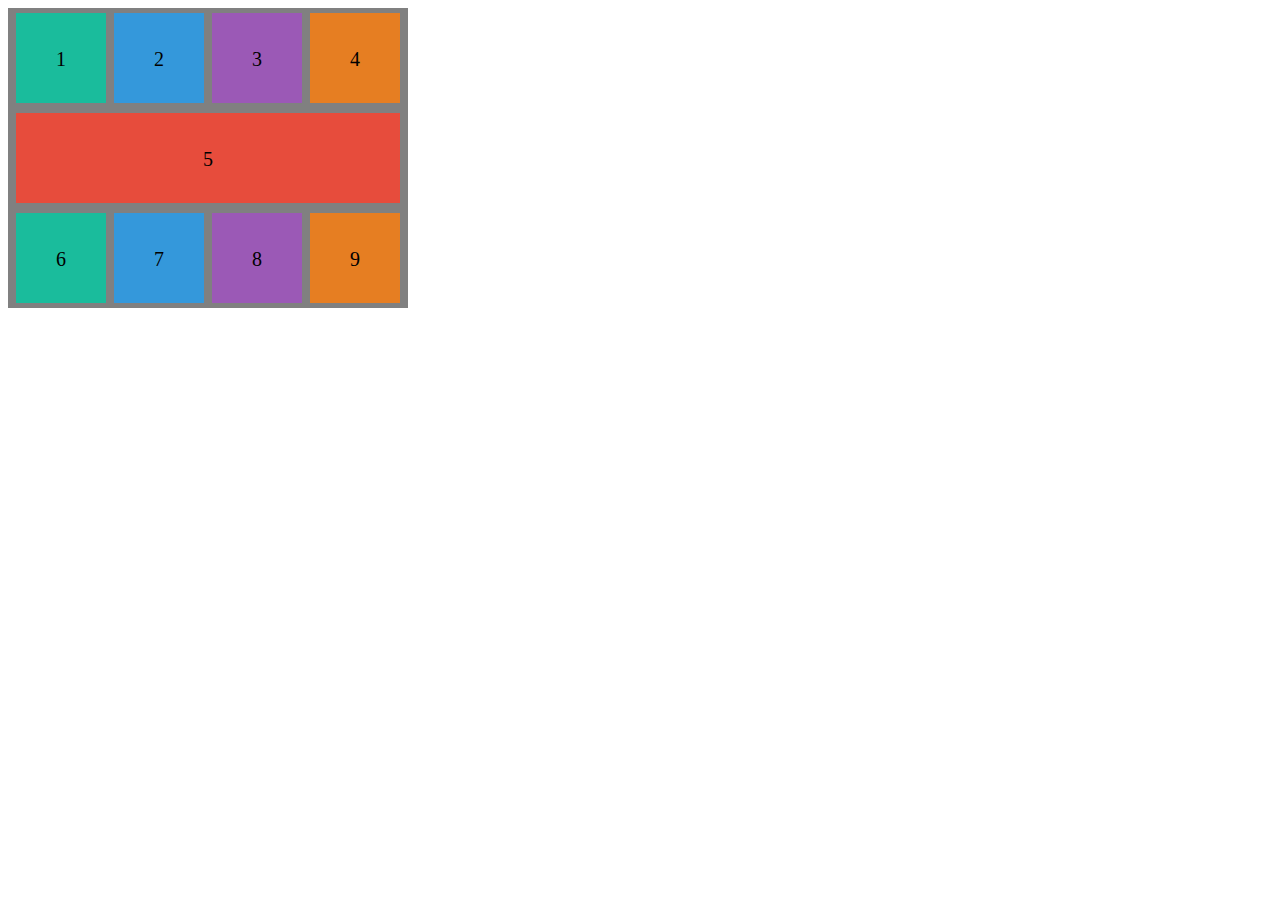
<file: exo 2/index.html>
<!DOCTYPE html>
<html lang="fr">
<head>
    <meta charset="UTF-8">
    <title>Exo2.1</title>
    <meta name="viewport" content="width=device-width, initial-scale=1.0">
    <link rel="stylesheet" href="style.css">
</head>
<body>

    <main>
        <div id="one" class="bloc">
            <p>1</p>
        </div>
        <div id="two" class="bloc">
            <p>2</p>
        </div>
        <div id="three" class="bloc">
            <p>3</p>
        </div>
        <div id="four" class="bloc">
            <p>4</p>
        </div>
        <div id="five" class="bloc">
            <p id="p_five">5</p>
        </div>
        <div id="six" class="bloc">
            <p>6</p>
        </div>
        <div id="seven" class="bloc">
            <p>7</p>
        </div>
        <div id="eight" class="bloc">
            <p>8</p>
        </div>
        <div id="nine" class="bloc">
            <p>9</p>
        </div>
    </main>

</body>
</html>
</file>
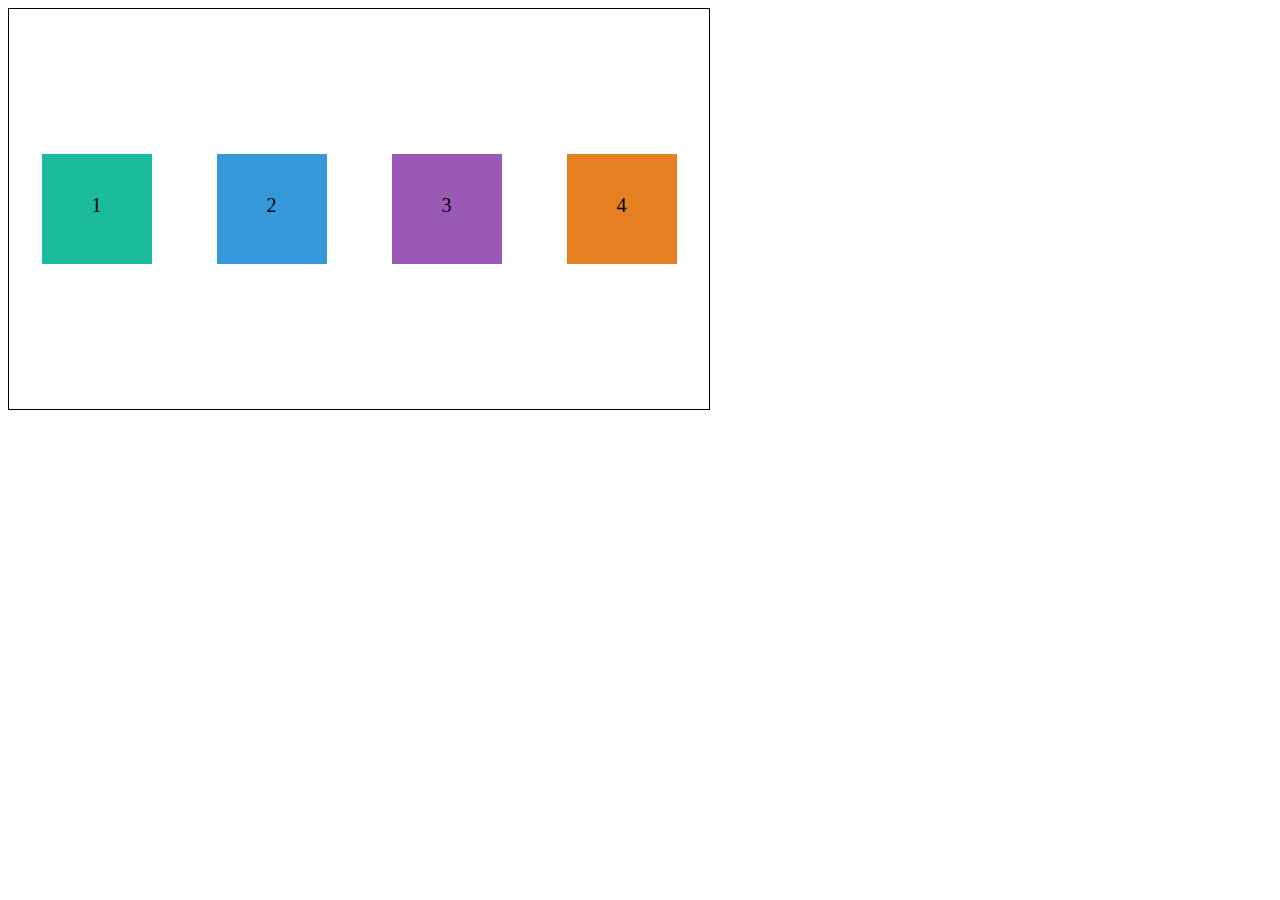
<file: exo 3/index.html>
<!DOCTYPE html>
<html lang="fr">
<head>
    <meta charset="UTF-8">
    <title>Exo3.1</title>
    <meta name="viewport" content="width=device-width, initial-scale=1.0">
    <link rel="stylesheet" href="style.css">
</head>
<body>

    <main>
        <div id="one" class="bloc">
            <p>1</p>
        </div>
        <div id="two" class="bloc">
            <p>2</p>
        </div>
        <div id="three" class="bloc">
            <p>3</p>
        </div>
        <div id="four" class="bloc">
            <p>4</p>
        </div>
    </main>

</body>
</html>
</file>
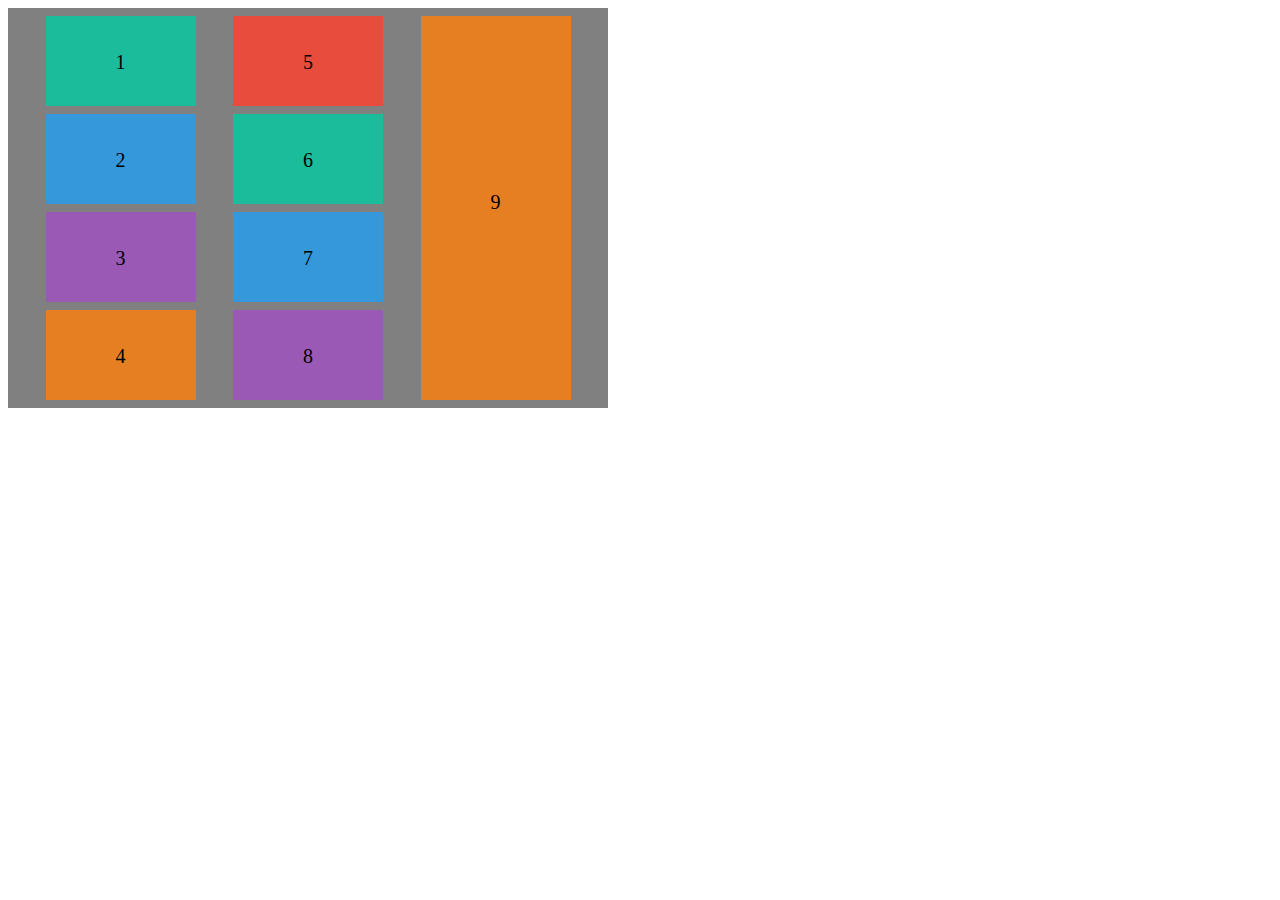
<file: exo 4/index.html>
<!DOCTYPE html>
<html lang="fr">
<head>
    <meta charset="UTF-8">
    <title>Exo4.1</title>
    <meta name="viewport" content="width=device-width, initial-scale=1.0">
    <link rel="stylesheet" href="style.css">
</head>
<body>

    <main>
        <div id="one" class="bloc">
            <p>1</p>
        </div>
        <div id="two" class="bloc">
            <p>2</p>
        </div>
        <div id="three" class="bloc">
            <p>3</p>
        </div>
        <div id="four" class="bloc">
            <p>4</p>
        </div>
        <div id="five" class="bloc">
            <p id="p_five">5</p>
        </div>
        <div id="six" class="bloc">
            <p>6</p>
        </div>
        <div id="seven" class="bloc">
            <p>7</p>
        </div>
        <div id="eight" class="bloc">
            <p>8</p>
        </div>
        <div id="nine" class="bloc">
            <p id="p_nine">9</p>
        </div>
    </main>
</body>
</html>
</file>
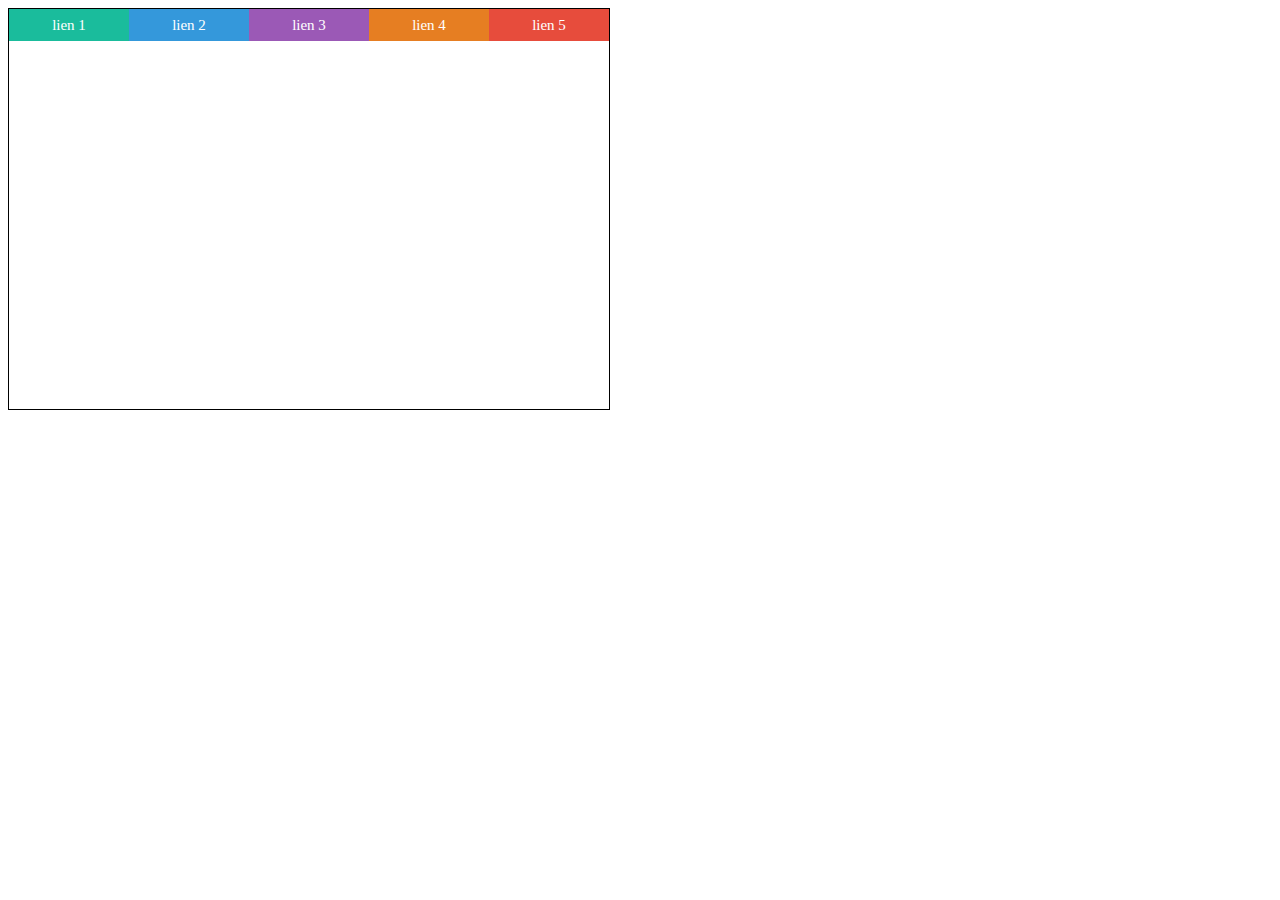
<file: exo 5/index.html>
<!DOCTYPE html>
<html lang="fr">
<head>
    <meta charset="UTF-8">
    <title>Exo5.1</title>
    <meta name="viewport" content="width=device-width, initial-scale=1.0">
  <link rel="stylesheet" href="style.css">
</head>
<body>
  <main>
    <div id="one" class="bloc">
      <a href="">lien 1</a>
    </div>
    <div id="two" class="bloc">
      <a href="">lien 2</a>
    </div>
    <div id="three" class="bloc">
      <a href="">lien 3</a>
    </div>
    <div id="four" class="bloc">
      <a href="">lien 4</a>
    </div>
    <div id="five" class="bloc">
      <a href="">lien 5</a>
    </div>
  </main>
</body>
</html>
</file>
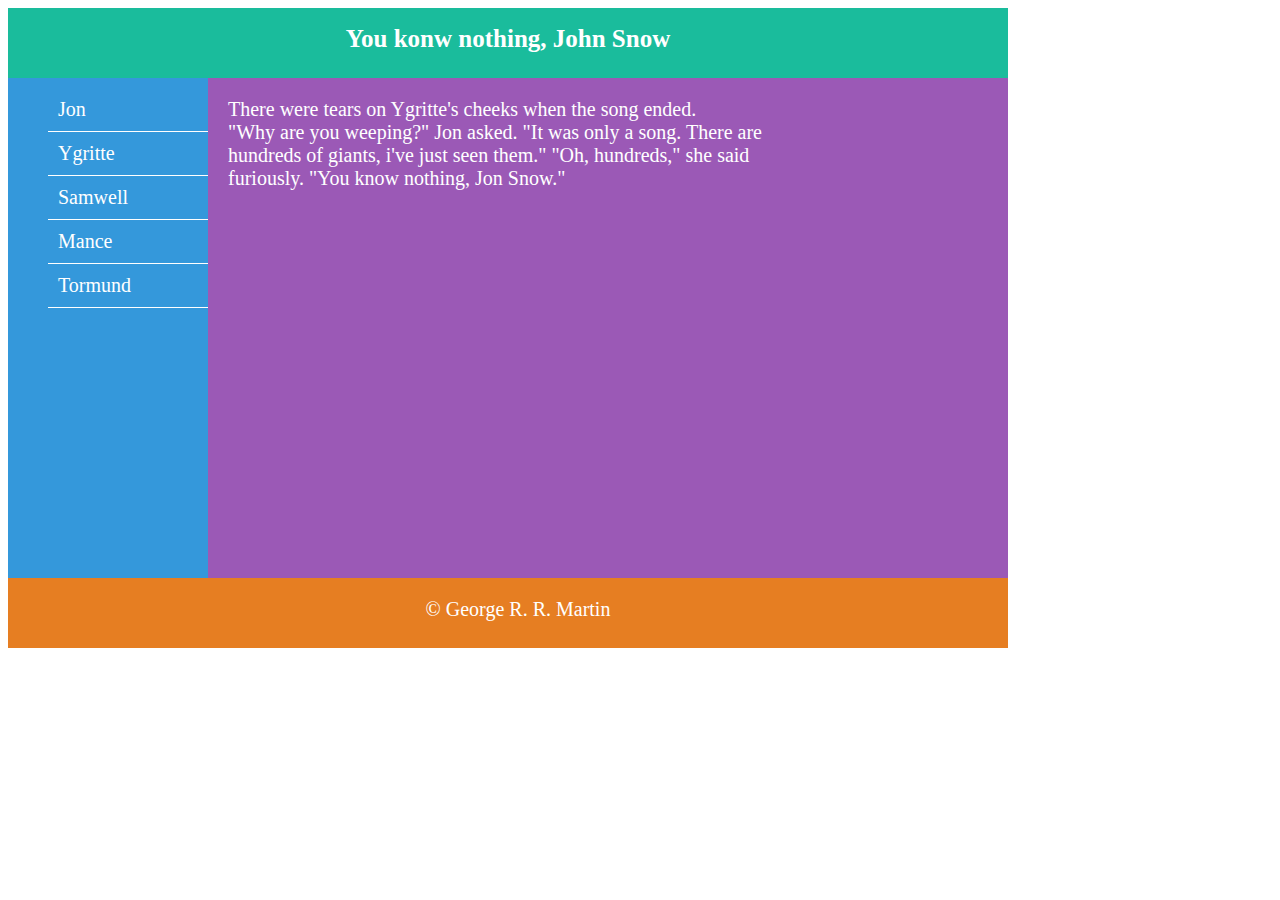
<file: exo 6/index.html>
<!DOCTYPE html>
<html lang="fr">
<head>
    <meta charset="UTF-8">
    <title>Exo6</title>
    <meta name="viewport" content="width=device-width, initial-scale=1.0">
    <link rel="stylesheet" href="style.css">
</head>
<body>

    <main>

        <header>
            <h1>You konw nothing, John Snow</h1>
        </header>

        <nav>
            <ul>
                <li>Jon</li>
                <li>Ygritte</li>
                <li>Samwell</li>
                <li>Mance</li>
                <li>Tormund</li>
            </ul>
        </nav>

        <article>
                <p>
                    There were tears on Ygritte's cheeks when the song ended. <br>
                    "Why are you weeping?" Jon asked. "It was only a song. There are <br>
                    hundreds of giants, i've just seen them." "Oh, hundreds," she said <br>
                    furiously. "You know nothing, Jon Snow."
                </p>
        </article>

        <footer>
            <p>&copy; George R. R. Martin</p>
        </footer>

    </main>
</body>
</html>
</file>
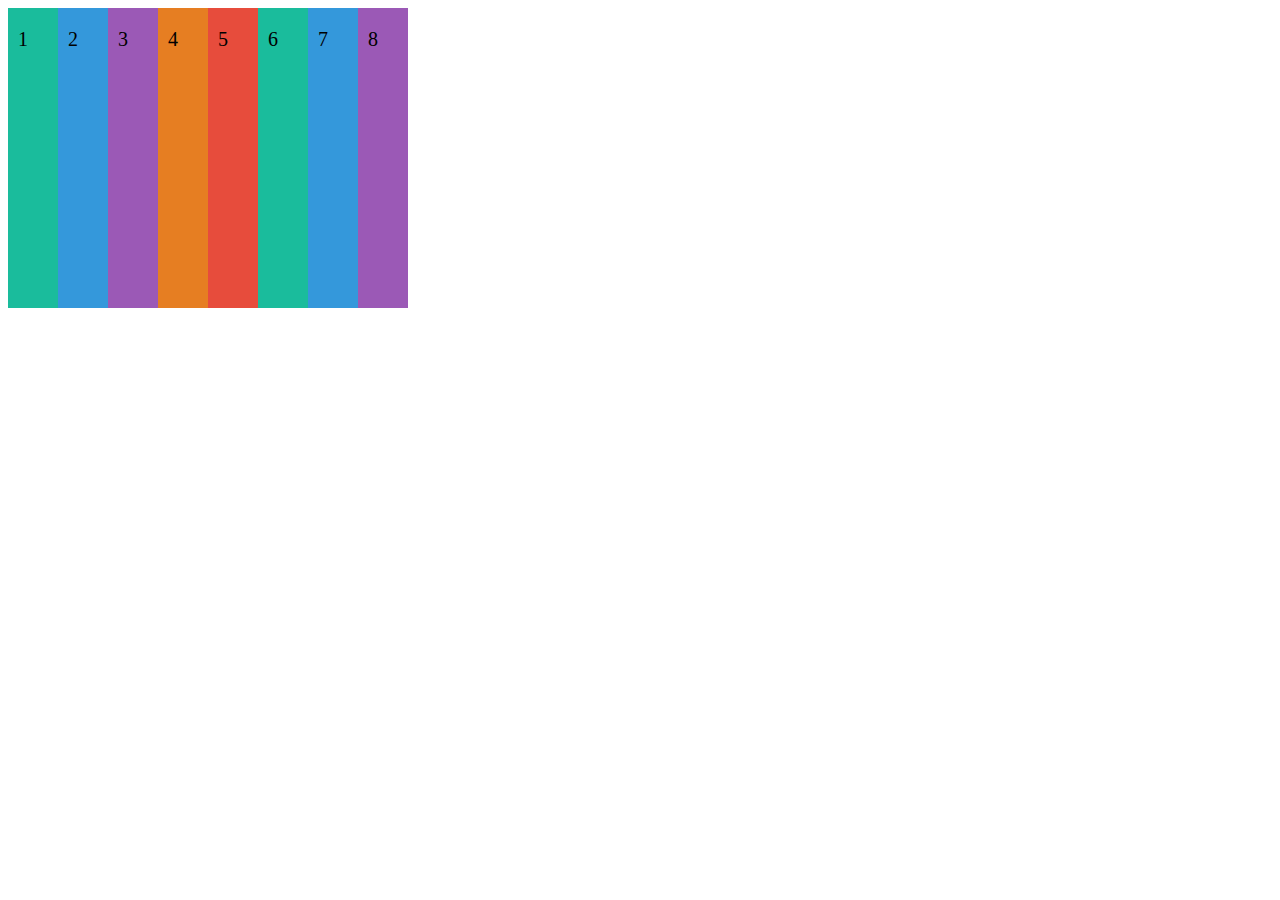
<file: exo 1/flex1/index.html>
<!DOCTYPE html>
<html lang="fr">
<head>
    <meta charset="UTF-8">
    <title>Exo 1</title>
    <link rel="stylesheet" href="style.css">
</head>
<body>
    <main>
        <div id="one" class="bloc">
            <p>1</p>
        </div>
        <div id="two" class="bloc">
            <p>2</p>
        </div>
        <div id="three" class="bloc">
            <p>3</p>
        </div>
        <div id="four" class="bloc">
            <p>4</p>
        </div>
        <div id="five" class="bloc">
            <p>5</p>
        </div>
        <div id="six" class="bloc">
            <p>6</p>
        </div>
        <div id="seven" class="bloc">
            <p>7</p>
        </div>
        <div id="eight" class="bloc">
            <p>8</p>
        </div>
    </main>

</body>
</html>
</file>
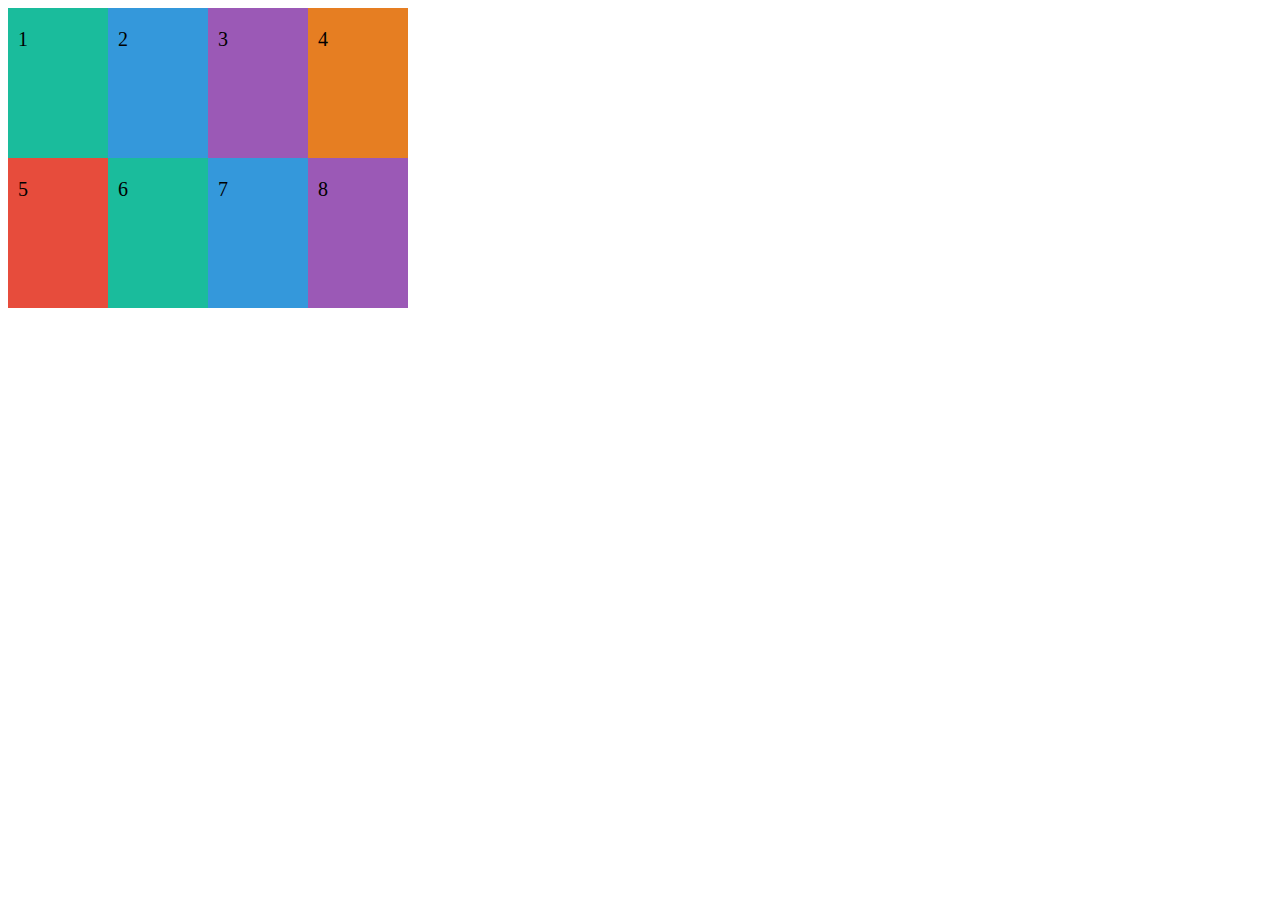
<file: exo 1/flex2/index.html>
<!DOCTYPE html>
<html lang="fr">
<head>
    <meta charset="UTF-8">
    <title>Exo 2</title>
    <meta name="viewport" content="width=device-width, initial-scale=1.0">
    <link rel="stylesheet" href="style.css">
</head>
<body>

    <main>
        <div id="one" class="bloc">
            <p>1</p>
        </div>
        <div id="two" class="bloc">
            <p>2</p>
        </div>
        <div id="three" class="bloc">
            <p>3</p>
        </div>
        <div id="four" class="bloc">
            <p>4</p>
        </div>
        <div id="five" class="bloc">
            <p>5</p>
        </div>
        <div id="six" class="bloc">
            <p>6</p>
        </div>
        <div id="seven" class="bloc">
            <p>7</p>
        </div>
        <div id="eight" class="bloc">
            <p>8</p>
        </div>
    </main>

</body>
</html>
</file>
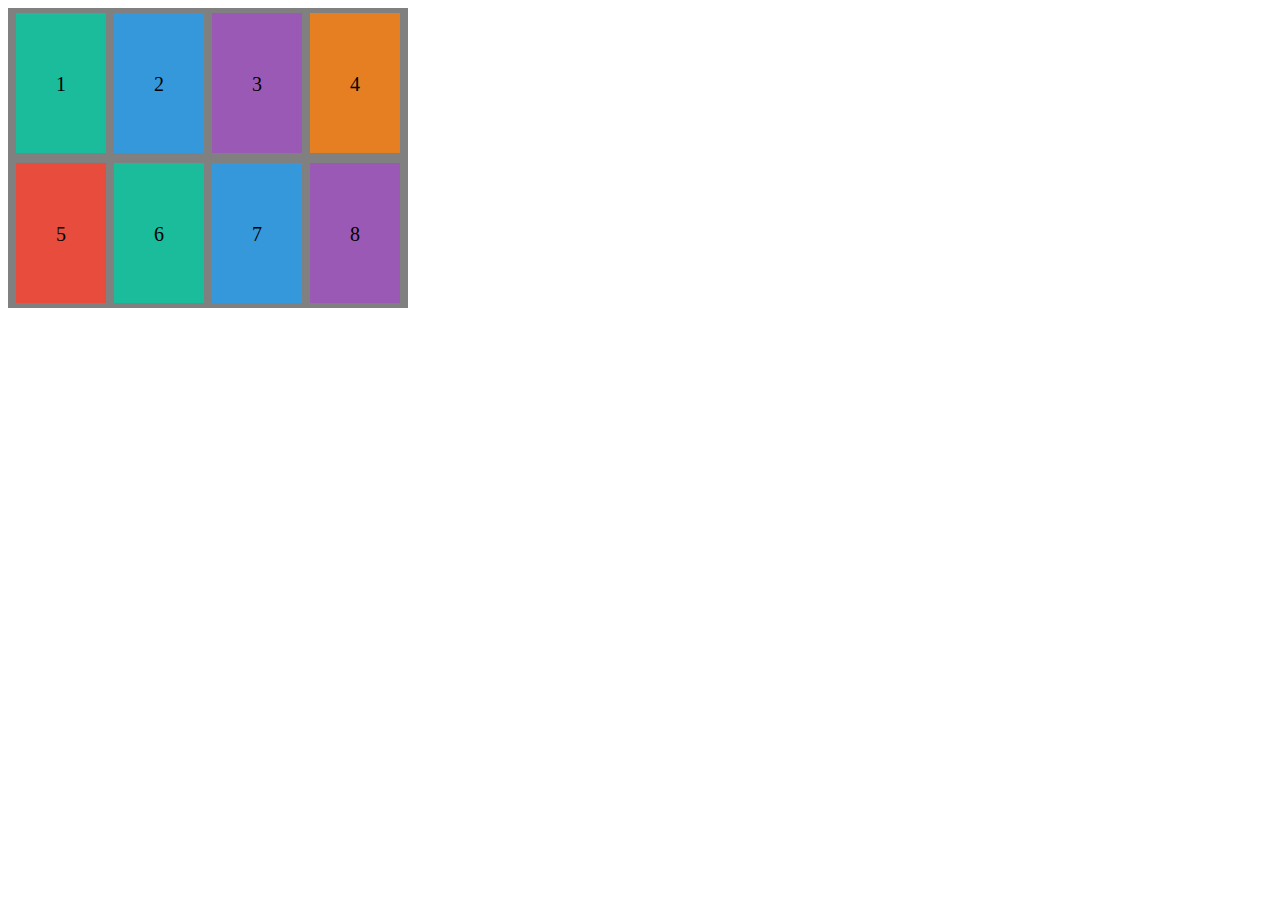
<file: exo 1/flex3/index.html>
<!DOCTYPE html>
<html lang="fr">
<head>
    <meta charset="UTF-8">
    <title>Title</title>
    <meta name="viewport" content="width=device-width, initial-scale=1.0">
    <link rel="stylesheet" href="style.css">
</head>
<body>

    <main>
        <div id="one" class="bloc">
            <p>1</p>
        </div>
        <div id="two" class="bloc">
            <p>2</p>
        </div>
        <div id="three" class="bloc">
            <p>3</p>
        </div>
        <div id="four" class="bloc">
            <p>4</p>
        </div>
        <div id="five" class="bloc">
            <p>5</p>
        </div>
        <div id="six" class="bloc">
            <p>6</p>
        </div>
        <div id="seven" class="bloc">
            <p>7</p>
        </div>
        <div id="eight" class="bloc">
            <p>8</p>
        </div>
    </main>

</body>
</html>
</file>
<file: exo 2/style.css>
html {
    font-size: 62.5%;
}

main {
    display: flex;
    flex-wrap: wrap;
    justify-content: space-evenly;
    height: 30rem;
    width: 40rem;
    background-color: grey;
}

.bloc {
    width: 9rem;
    height: 9rem;
    align-self: center;
}

p {
    font-size: 2rem;
    margin-top: 3.5rem;
    text-align: center;
}

#p_five {
    text-align: center;
}

#one, #six {
    background-color: #1abc9c;
}

#two, #seven {
    background-color: #3498db;
}

#three, #eight {
    background-color: #9b59b6;
}

#four, #nine {
    background-color: #e67e22;
}

#five {
    background-color: #e74c3c;
    flex-basis: 96%;
}

@media screen and (max-width: 1024px) {
    main {
        height: 60rem;
        width: 25rem;
    }
    .bloc {
        width: 11rem;
        height: 11rem;
        align-self: center;
    }
}

@media screen and (max-width: 600px){
    main {
        width: 60%;
        justify-content: center;
    }
    .bloc {
        width: 40%;
        height: 10%;
        align-self: center;
    }
    p {
        margin-top: 2rem;
    }
}
</file>
<file: exo 3/style.css>
html {
    font-size: 62.5%;
}

main {
    display: flex;
    height: 40rem;
    width: 70rem;
    border: 0.1rem solid black;
    justify-content: space-around;
    align-items: center;
}

.bloc {
    width: 11rem;
    height: 11rem;
}

p {
    font-size: 2rem;
    margin-top: 4rem;
    text-align: center;
}

#one {
    background-color: #1abc9c;
}

#two {
    background-color: #3498db;
}

#three {
    background-color: #9b59b6;
}

#four {
    background-color: #e67e22;
}
</file>
<file: exo 4/style.css>
html {
    font-size: 62.5%;
}

main {
    display: flex;
    flex-wrap: wrap;
    flex-direction: column;
    justify-content: space-evenly;
    height: 40rem;
    width: 60rem;
    background-color: grey;
    align-content: space-evenly;
}

.bloc {
    width: 15rem;
    height: 9rem;
}

p {
    font-size: 2rem;
    margin-top: 3.5rem;
    text-align: center;
}

#p_nine {
    margin-top: 17.5rem;
}

#one, #six {
    background-color: #1abc9c;
}

#two, #seven {
    background-color: #3498db;
}

#three, #eight {
    background-color: #9b59b6;
}

#four, #nine {
    background-color: #e67e22;
}

#five {
    background-color: #e74c3c;
}

#nine {
    flex-basis: 96%;
}
</file>
<file: exo 5/style.css>
html {
    font-size: 62.5%;
}

main {
    display: flex;
    flex-wrap: wrap;
    flex-direction: row;
    height: 40rem;
    width: 60rem;
    border: 0.1rem solid black;
}

.bloc {
    width: 20%;
    height: 8%;
}

a {
    display: inline-block;
    width: 100%;
    height: 100%;
    color: white;
    text-align: center;
    text-decoration-line: none;
    font-size: 1.5rem;
    margin-top: 0.8rem;
}

#one {
    background-color: #1abc9c;
}

#two {
    background-color: #3498db;
}

#three {
    background-color: #9b59b6;
}

#three:hover {
    transform: scale(1.1);
}

#four {
    background-color: #e67e22;
}

#five {
    background-color: #e74c3c;
}

@media screen and (max-width: 600px){
    main {
        flex-direction: column;
    }
}
</file>
<file: exo 6/style.css>
html {
    font-size: 62.5%;
}

main {
    display: flex;
    flex-wrap: wrap;
    width: 100rem;
}

header {
    background-color: #1abc9c;
    width: 100%;
    height: 7rem;
}

h1 {
    font-size: 2.5rem;
    color: white;
    text-align: center;
}

nav {
    background-color: #3498db;
    width: 20rem;
    height: 50rem;
}

ul {
    list-style: none;
}

li {
    border-bottom: 0.1rem solid white;
    font-size: 2rem;
    color: white;
    padding: 1rem;
}

article {
    background-color: #9b59b6;
    width: 80rem;
    height: 50rem;
}

p {
    font-size: 2rem;
    margin-left: 2rem;
    color: white;
}

footer {
    background-color: #e67e22;
    width: 100%;
    height: 7rem;
}

footer > p {
    text-align: center;
}

@media screen and (max-width: 600px) {
    main {
        display: flex;
        flex-wrap: wrap;
        width: 20rem;
    }
    header {
        order: -2;
        height: 10rem;
    }
    nav {
        order: 0;
        height: 25rem;
    }
    article {
        order: -1;
        height: 45rem;
    }
}
</file>
<file: exo 1/flex1/style.css>
html {
    font-size: 62.5%;
}

main {
    display: flex;
    flex-wrap: wrap;
    height: 30rem;
}

.bloc {
    width: 5rem;
}

p {
    font-size: 2rem;
    margin-left: 1rem;
}

#one, #six {
    background-color: #1abc9c;
}

#two, #seven {
    background-color: #3498db;
}

#three, #eight {
    background-color: #9b59b6;
}

#four {
    background-color: #e67e22;
}

#five {
    background-color: #e74c3c;
}
</file>
<file: exo 1/flex2/style.css>
html {
    font-size: 62.5%;
}

main {
    display: flex;
    flex-wrap: wrap;
    height: 30rem;
    width: 40rem;
}

.bloc {
    width: 10rem;

}

p {
    font-size: 2rem;
    margin-left: 1rem;
}

#one, #six {
    background-color: #1abc9c;
}

#two, #seven {
    background-color: #3498db;
}

#three, #eight {
    background-color: #9b59b6;
}

#four {
    background-color: #e67e22;
}

#five {
    background-color: #e74c3c;
}
</file>
<file: exo 1/flex3/style.css>
html {
    font-size: 62.5%;
}

main {
    display: flex;
    flex-wrap: wrap;
    justify-content: space-evenly;
    height: 30rem;
    width: 40rem;
    background-color: grey;
}

.bloc {
    width: 9rem;
    height: 14rem;
    align-self: center;
}

p {
    font-size: 2rem;
    text-align: center;
    margin-top: 6rem;
}

#one, #six {
    background-color: #1abc9c;
}

#two, #seven {
    background-color: #3498db;
}

#three, #eight {
    background-color: #9b59b6;
}

#four {
    background-color: #e67e22;
}

#five {
    background-color: #e74c3c;
}
</file>
